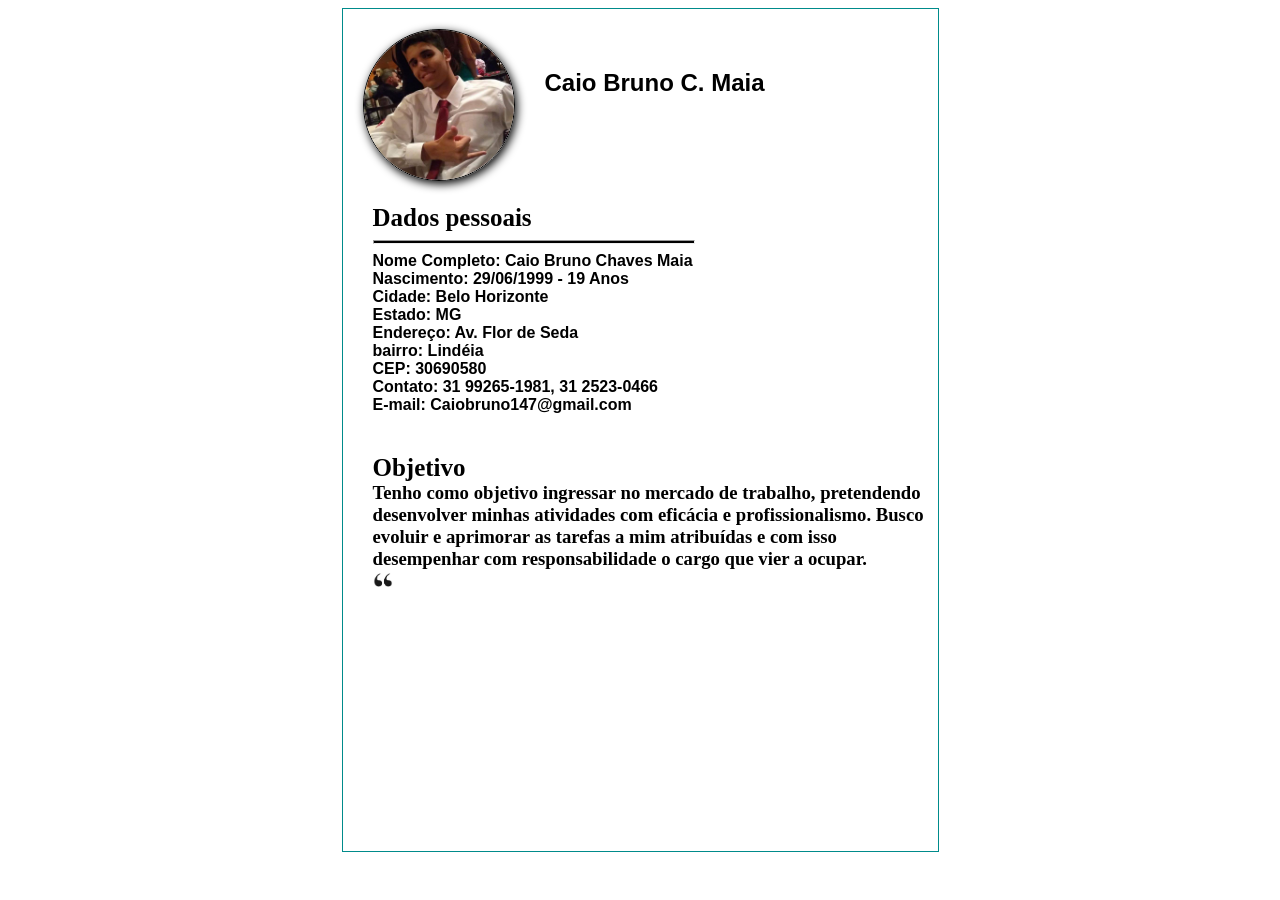
<file: index.html>
<html lang="pt-BR">
<head>
    <meta charset="UTF-8">
    <meta name="viewport" content="width=device-width, initial-scale=1.0">
    <meta http-equiv="X-UA-Compatible" content="ie=edge">
    <title>Currículo</title>
    <link rel="stylesheet" href="css/curri.css">
</head>
<body>
    
   <div id="paper">
    <div id="estrut">
        <img src="img/img.jpg" id="profilepic">  
        <h2 id="name">Caio Bruno C. Maia</h2>
        <div class="aba">
            <h1>Dados pessoais</h1>
            <hr class="sep">
            <h3 class="dados">Nome Completo: Caio Bruno Chaves Maia
                <br>
                Nascimento: 29/06/1999 - 19 Anos
                <br>
                Cidade: Belo Horizonte
                <br>
                Estado: MG
                <br>
                Endereço: Av. Flor de Seda
                <br>
                bairro: Lindéia
                <br>
                CEP: 30690580
                <br>
                Contato: 31 99265-1981, 31 2523-0466
                <br>
                E-mail: Caiobruno147@gmail.com
            </h3>
        </div>
        <div class="aba2">
            <h1>Objetivo</h1>
            <h3>Tenho como objetivo ingressar no mercado de trabalho, pretendendo
                desenvolver minhas atividades com eficácia e profissionalismo. Busco evoluir e
                aprimorar as tarefas a mim atribuídas e com isso desempenhar com
                responsabilidade o cargo que vier a ocupar.
            </h3>
            <img src="img/aspas.jpg" >
        </div>
    </div>
   </div>

</body>
</html>
</file>
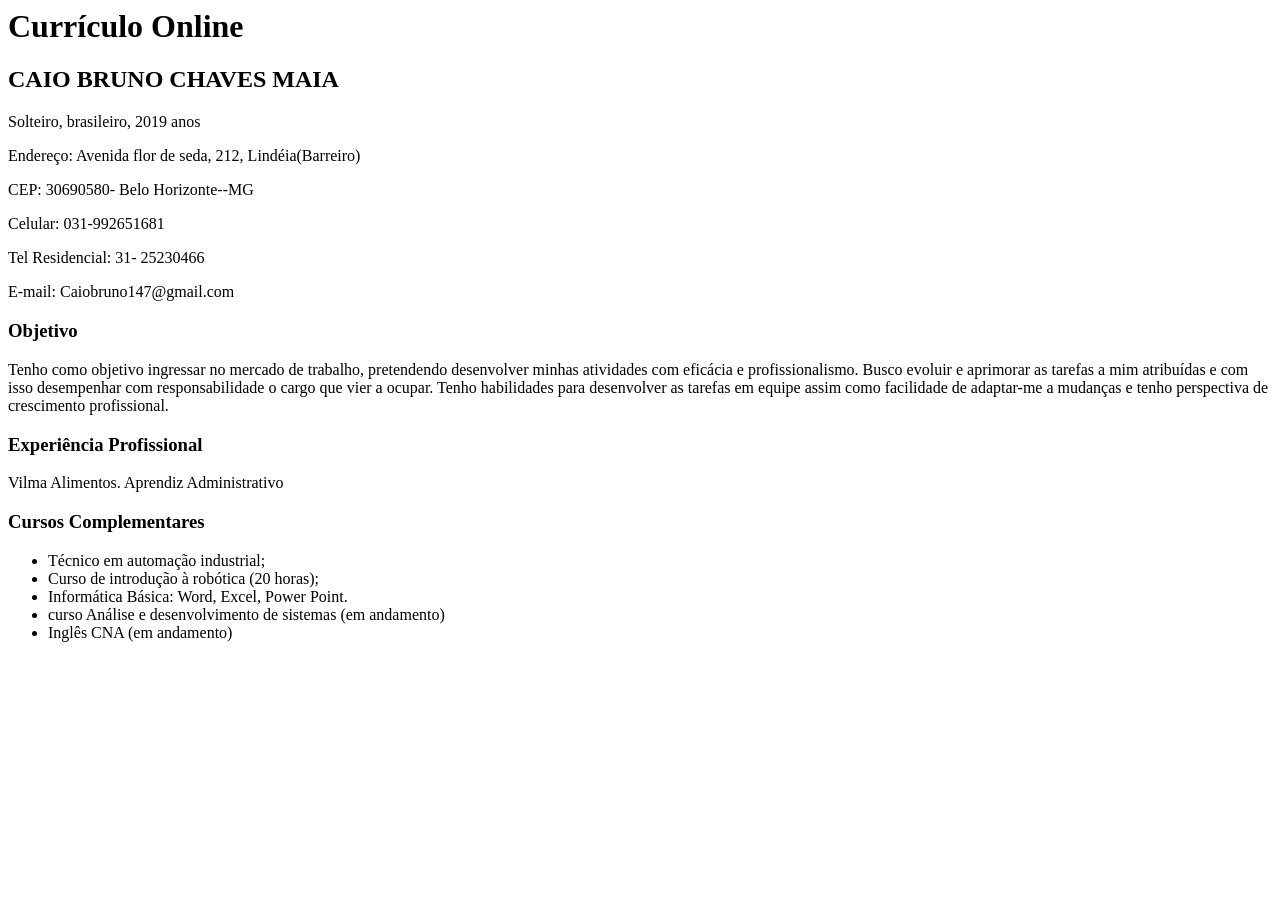
<file: curriculo.html>
<html lang="pt-BR">
<head>
    <meta charset="UTF-8">
    <meta name="viewport" content="width=device-width, initial-scale=1.0">
    <meta http-equiv="X-UA-Compatible" content="ie=edge">
    <title>Currículo</title>
    <link rel="stylesheet" href="css/curri.css">
</head>
<body>
    <div>
        <header>
            <h1>Currículo Online</h1>
        </header>
    </div>

        <main id="container">
            <div>
                <h2>CAIO BRUNO CHAVES MAIA</h2>
            </div>

        <div class="box">
            <div>
                <p>Solteiro, brasileiro, 2019 anos</p>
                <p>Endereço: Avenida flor de seda, 212, Lindéia(Barreiro)</p>
                <p>CEP: 30690580- Belo Horizonte--MG</p>
            </div>
            <div>
                <p>Celular: 031-992651681</p>
                <p>Tel Residencial: 31- 25230466</p>
                <p>E-mail: Caiobruno147@gmail.com</p>
            </div>
        </div>

        <div class="box1">
            <h3>Objetivo</h3>

            <p> Tenho como objetivo ingressar no mercado de trabalho, pretendendo desenvolver minhas atividades com eficácia e profissionalismo. 
            Busco evoluir e aprimorar as tarefas a mim atribuídas e com isso desempenhar com responsabilidade o cargo que vier a ocupar. 
            Tenho habilidades para desenvolver as tarefas em equipe assim como facilidade de adaptar-me a mudanças e tenho perspectiva de crescimento profissional.
            </p> 
        </div>
        
        <div class="box2">
            <h3>Experiência Profissional</h3>
            
            <p> Vilma Alimentos. Aprendiz Administrativo</p>
        </div>

        <div class="box3">
            <h3>Cursos Complementares</h3>
            <ul>
                <li>Técnico em automação industrial;</li>
                <li>Curso de introdução à robótica (20 horas);</li>
                <li>Informática Básica: Word, Excel, Power Point.</li>
                <li>curso Análise e desenvolvimento de sistemas (em andamento)</li>
                <li>Inglês CNA (em andamento)</li>
            </ul>
        </div>
        </main>

</body>
</html>
</file>
<file: css/curri.css>
#paper{
    display:flex;
    width: 595px;
    height: 842px;
    border: 1px solid darkcyan;
    margin: auto;
    position: relative;

}
#profilepic{
    width: 150px ;
    height: 150px;
    float: left;
    border-radius: 150px;
    border: 1px solid black;
    box-shadow: 2px 3px 10px black;
    margin-top: 20px;
    margin-left: 20px;
    filter: grayscale (100%);
}
#name{
float: left;
margin-top: 60px;
margin-left: 30px;
font-family: Arial, Helvetica, sans-serif; 
}

#nasc{
    position: absolute;
    margin-top: 100px;
    margin-left: 205px;
    width: 505px auto;
}
.aba{
    position: absolute;
    margin-top: 195px;
    margin-left: 30px;
    width: 505px auto;
}
.aba h1{
    margin: 0;
    font-size: 25px;
}
.sep{
    width: 100%;
    height: 2px;
    color: black;
    background: black;
}
.dados{
    margin: 0;
    font-family:sans-serif;
    font-size: 16px;
}
.aba2{
    position: absolute;
    margin-top: 445px ;
    margin-left: 30px;
    width: 505px auto;
}
.aba2 h1 {
    margin: 0;
    font-size: 25px;
}
.aba2 h3{
    margin: 0;
}
img{
    width: 20px;
    height: 20px;
    float: left;
}
</file>
